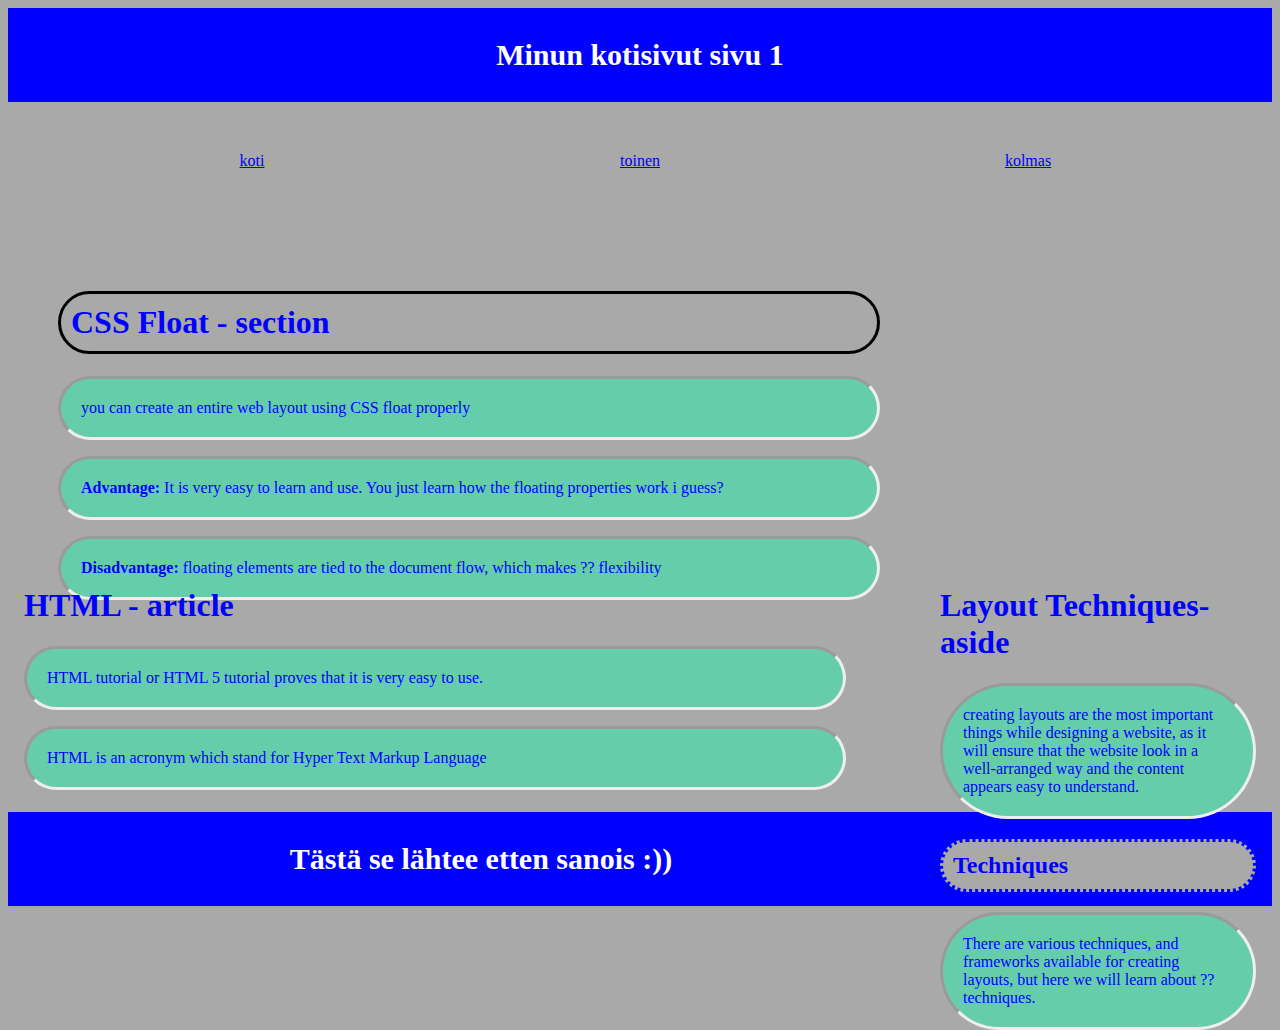
<file: index.html>
<!DOCTYPE html>
<html lang="en">
<head>
    <meta charset="UTF-8">
    <meta name="viewport" content="width=device-width, initial-scale=1.0">
    <title>Desing</title>
    <link rel="stylesheet" href="styles2.css">
</head>
<body>
    <header>Minun kotisivut sivu 1</header>
    <nav>
        <div class="wrapper">
            <div>
                <a href="index.html">koti</a>
            </div>
            <div>
                <a href="toinen.html">toinen</a>
            </div>
            <div>
                <a href="kolmas.html">kolmas</a>
            </div>
        </div>
    
    </nav>
    <section>
        <div class="sivu1">
        <h1>CSS Float - section</h1>
        <p>you can create an entire web layout using CSS float properly
        </p>
        <p><strong> Advantage:</strong> It is very easy to learn and use. You just learn how the floating properties work i guess?
        </p>
        <p><strong>Disadvantage:</strong> floating elements are tied to the document flow, which makes ?? flexibility
        </p></div>
    </section>


    <aside>
        <h1> Layout Techniques-aside</h1>

        <p>creating layouts are the most important things while designing a website,
            as it will ensure that the website look in a well-arranged way
            and the content appears easy to understand.
            
        </p>
        <h2>Techniques</h2>
        <p>There are various techniques, and frameworks available for creating layouts,
            but here we will learn about ?? techniques.
        </p>
    </aside>

    <article>
        <h1>HTML - article</h1>
        <p>HTML tutorial or HTML 5 tutorial proves that it is very easy to use.
        </p>
        <p>HTML is an acronym which stand for Hyper Text Markup Language</p>
    
    </article>

    <footer>Tästä se lähtee etten sanois :))</footer>


</body>
</html>
</file>
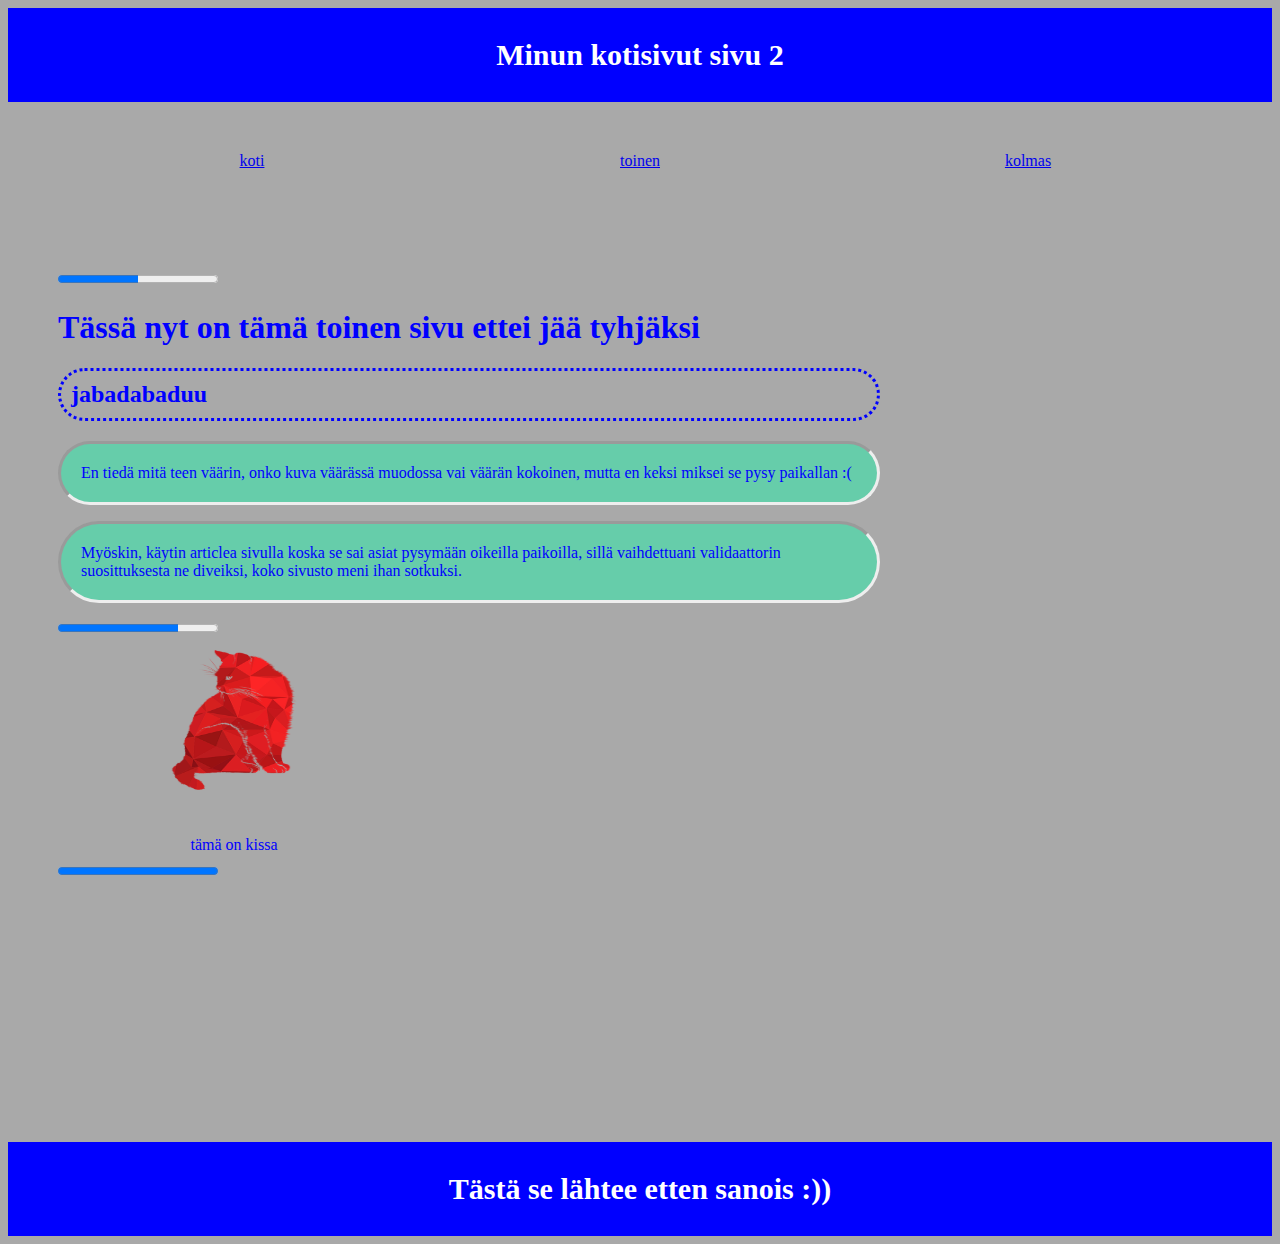
<file: toinen.html>
<!DOCTYPE html>
<html lang="en">
<head>
    <meta charset="UTF-8">
    <meta name="viewport" content="width=device-width, initial-scale=1.0">
    <title>Desing</title>
    <link rel="stylesheet" href="styles2.css">
</head>
<body>
    <header>Minun kotisivut sivu 2</header>
    <nav>
        <div class="wrapper">
            <div>
                <a href="index.html">koti</a>
            </div>
            <div>
                <a href="toinen.html">toinen</a>
            </div>
            <div>
                <a href="kolmas.html">kolmas</a>
            </div>
        </div>
    
    </nav>

<section>

    <div class=".wrapper">
<progress value="50" max="100"></progress> 
</div>

<h1>Tässä nyt on tämä toinen sivu ettei jää tyhjäksi
</h1>

 <h2> jabadabaduu

 </h2>

 <p>En tiedä mitä teen väärin, onko kuva väärässä muodossa vai väärän kokoinen,
    mutta en keksi miksei se pysy paikallan :( 
</p>

    <p>Myöskin, käytin articlea sivulla koska se sai asiat pysymään oikeilla
        paikoilla, sillä vaihdettuani validaattorin suosittuksesta ne
        diveiksi, koko sivusto meni ihan sotkuksi.
    </p>

<div class=".wrapper">

<progress value="75" max="100"></progress> 
</div>

</section>

<article>
<div class=" wrapper">
<figure>

    <img src="Kissa.webp" alt="" width="240" height="200">
    <figcaption>
        tämä on kissa
    </figcaption>
</figure>
</div>
</article>

<section>
<div class=".wrapper">
<progress value="100" max="100"></progress>
</div>
</section>


<footer>Tästä se lähtee etten sanois :))</footer>



</body>
</html>
</file>
<file: styles2.css>
header,footer {
    background-color: blue;
    color: white;
    padding: 1em;
    text-align: center;
    font-size: 30px;
font-weight: bold;
clear: left;
}

body{
    background-color: darkgray;
}



.yläpalkki{
    background-color: darkkhaki;
    padding:  1em;

}

.sivupalkki{
float: left;
padding: 0;
margin: 0;
}

.sivupalkki ul{
    padding-top: 0px;

}

.sivupalkki a{
    text-decoration: none;
    color: chartreuse;

}

.sivupalkki a:hover {
color: aliceblue;
}

.wrapper{
display: flex;    
padding: 50px;
}

.wrapper div{
    flex: 1;
    text-align: center;
    
}

section {
    float: left;
    width: 65%;
    color: blue;
    height: 230px;
    padding: 50px;

}

aside {
    float: right;
    width: 25%;
    color: blue;
    height: 430px;
    padding: 1em;
    
}

article{
    float: left;
    width: 65%;
    padding: 1em;
    color: blue;
    height: 230px;
    
}




figure{
    text-align: center;
float: left;


}

figcaption{
    text-align: center;
    
}


.sivu1 h1{ 
    border-style: solid;
    border-radius: 70px;
    padding: 10px;
    border-color: black;
}

h2{
    background-color: darkgray;
    border-style: dotted;
    border-radius: 70px;
    padding: 10px;
}

p{
    background-color: mediumaquamarine;
    border-style: inset;
    border-radius: 70px;
    padding: 20px;
}

li{

    font-weight: bold;
    list-style-type: none;
    font-size: 50px;
    

}
</file>
